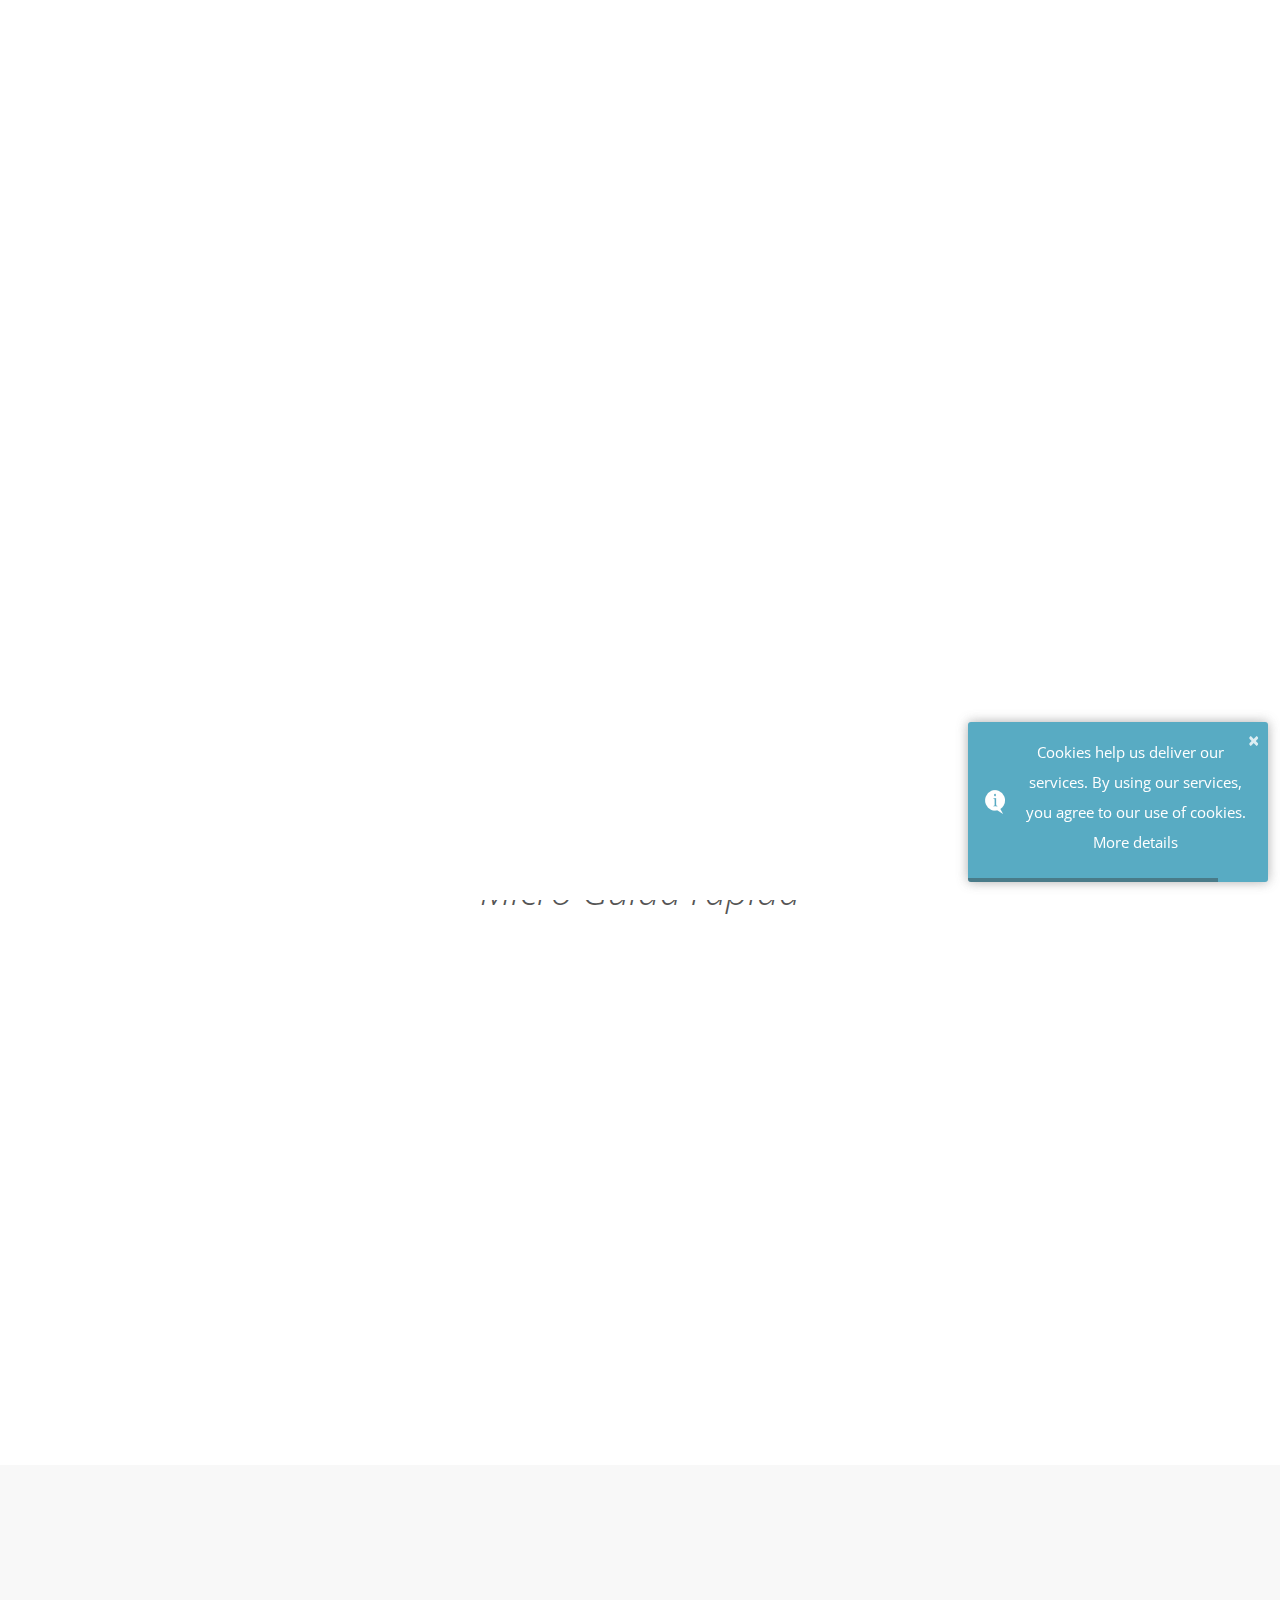
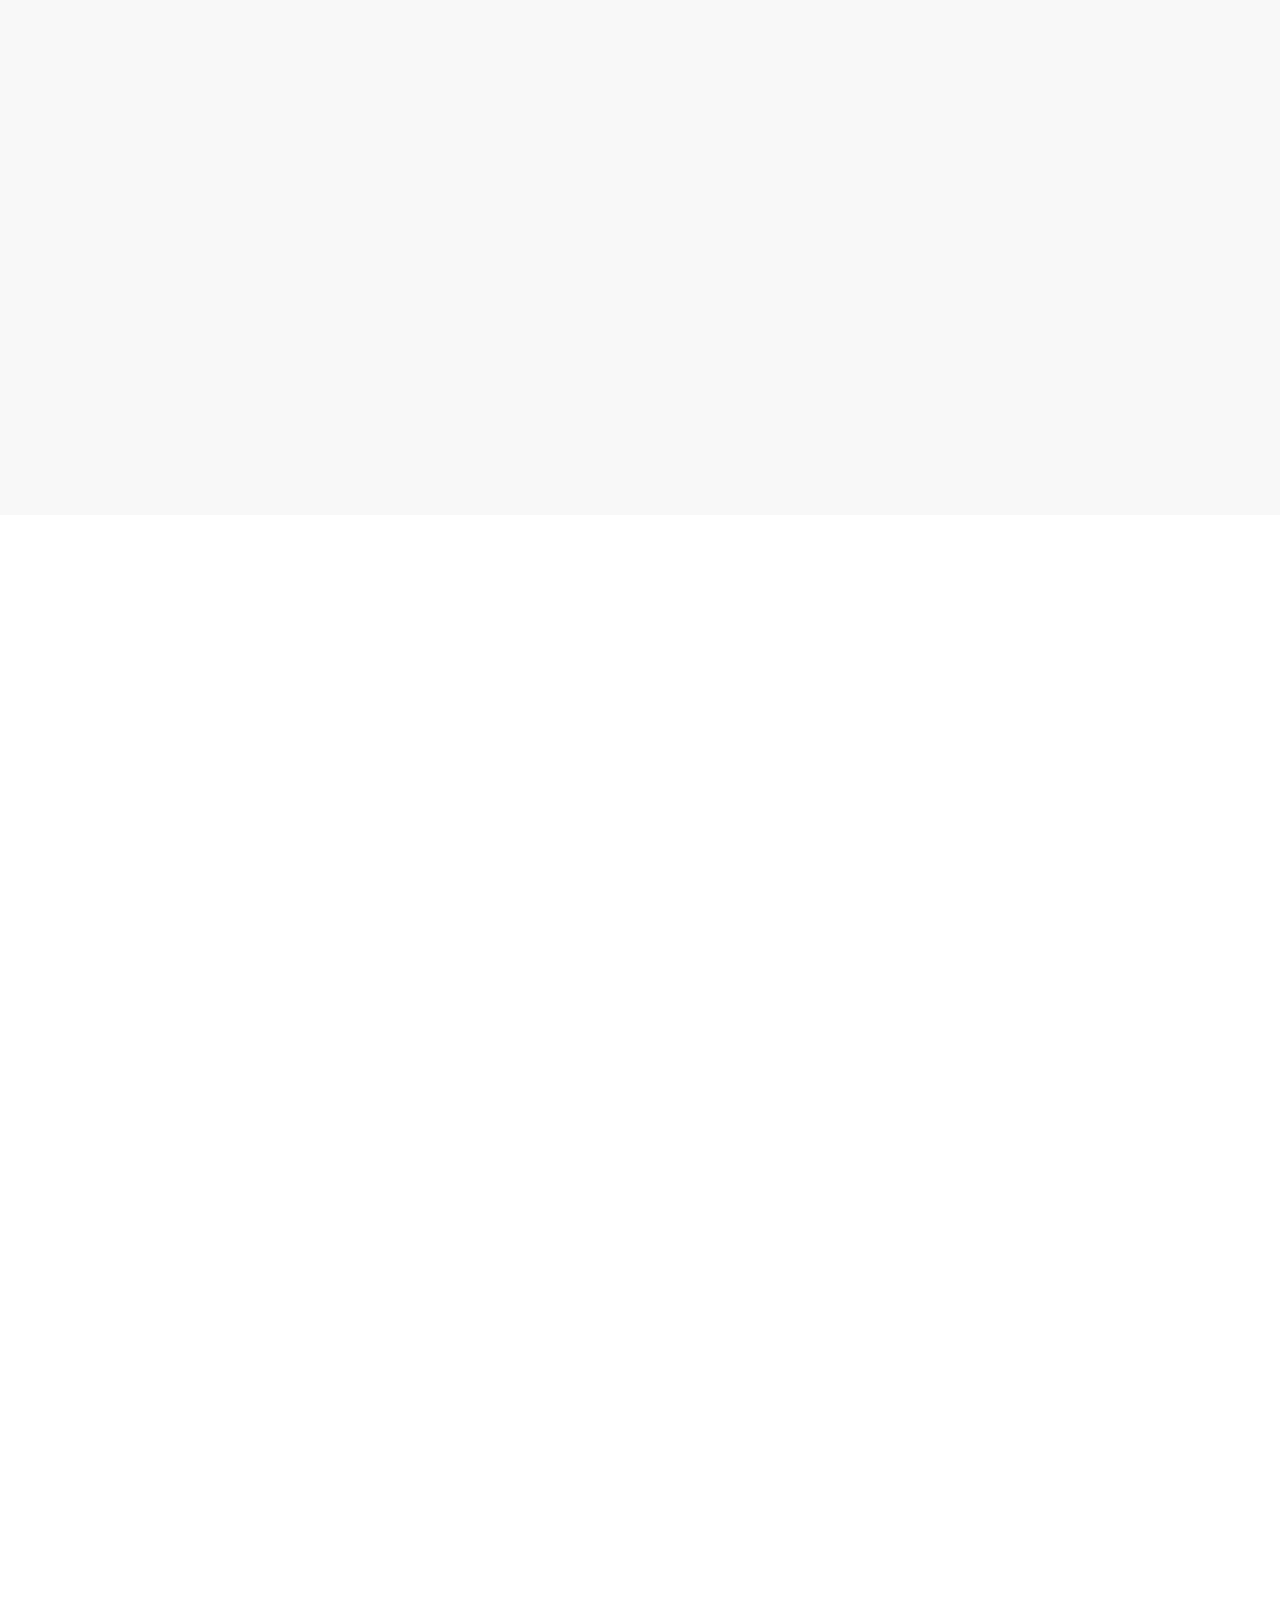
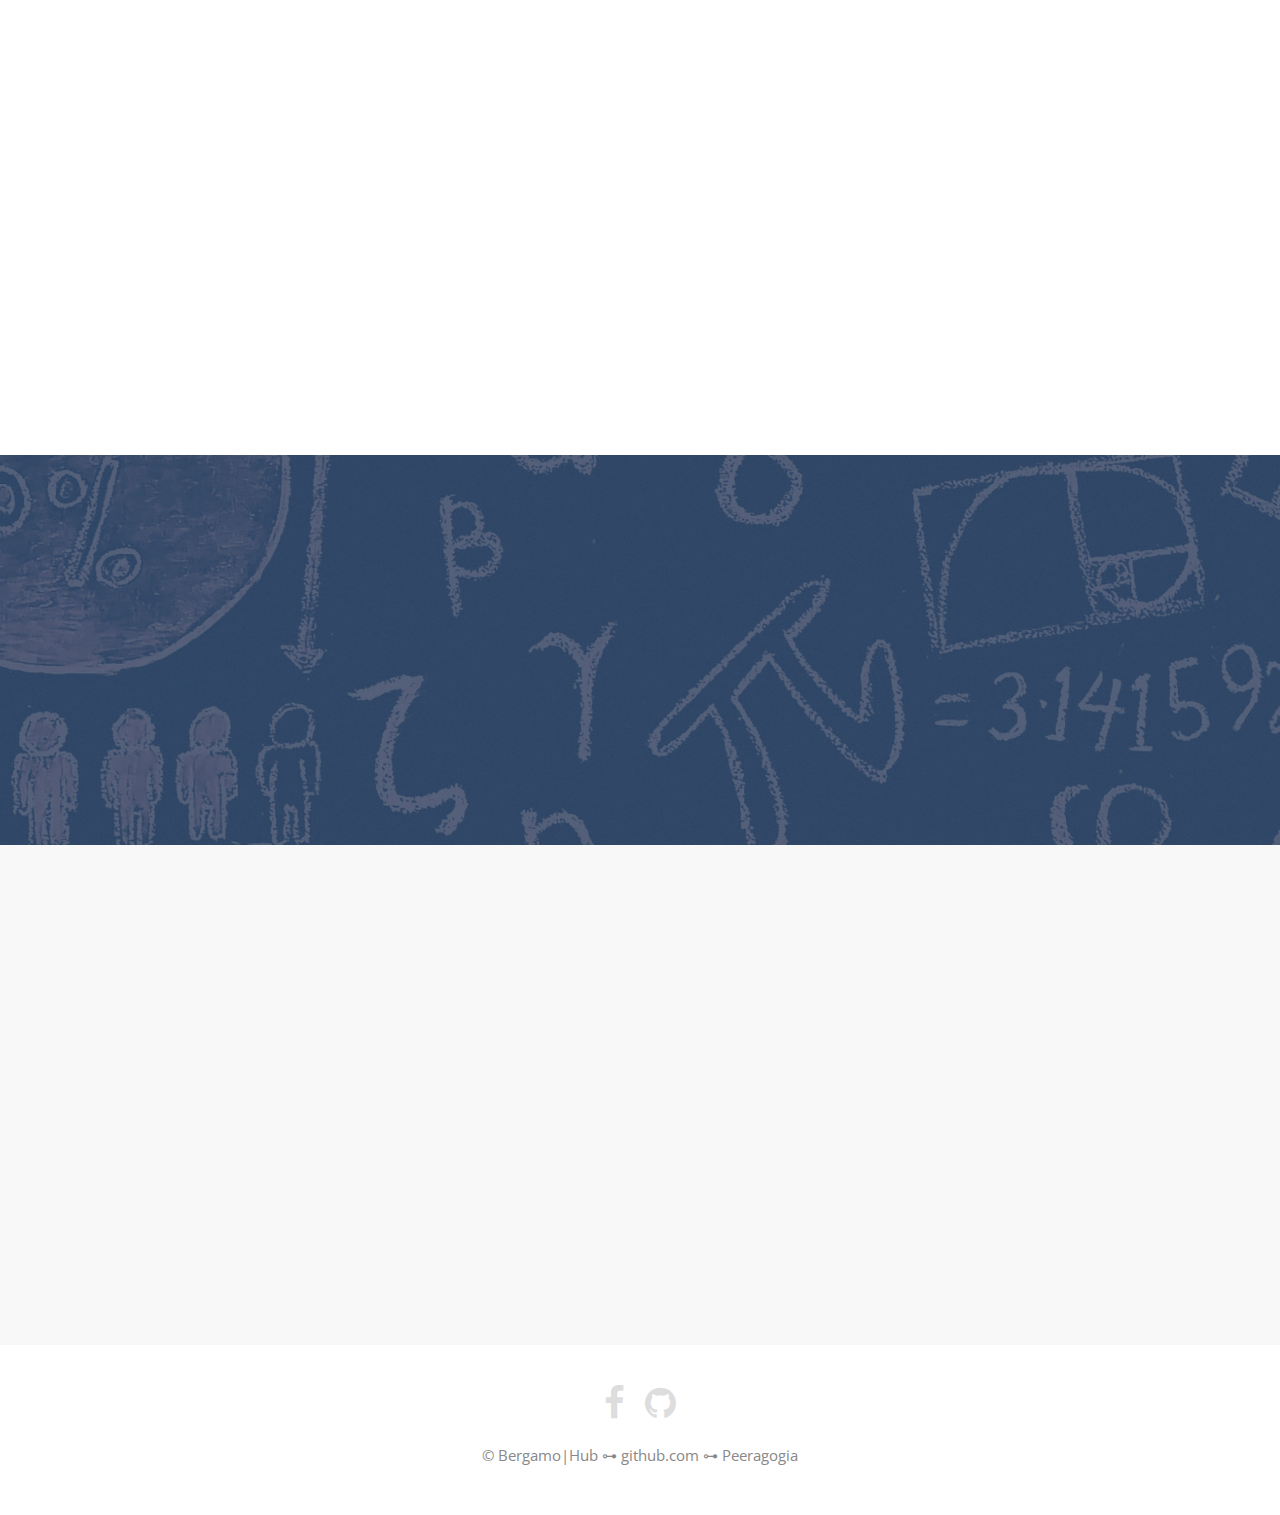
<file: index.html>
<!DOCTYPE html>
<html lang="it">
    <head>
        <meta charset="utf-8">
        <title>Peeragogia V4</title>
        <meta name="keywords" content="Manuale di Peeragogia v4 - Bergamo|Hub"/>
        <meta name="description" content="Promozione della nuova versione V4"/>
        <meta name="robots" content="index, follow, all"/>
        <meta http-equiv="X-UA-Compatible" content="IE=edge">
        <meta name="viewport" content="width=device-width, initial-scale=1">
        <!-- CSS -->
        <link rel="stylesheet" href="https://fonts.googleapis.com/css?family=Open+Sans:400,300,300italic,600">        
        <link rel="stylesheet" href="assets/bootstrap/css/bootstrap.min.css">
        <link rel="stylesheet" href="assets/font-awesome/css/font-awesome.min.css">
        <link rel="stylesheet" href="assets/css/animate.css">
		<link rel="stylesheet" href="assets/css/form-elements.css">
        <link rel="stylesheet" href="assets/css/style.css">
        <link rel="stylesheet" href="assets/css/media-queries.css">
        <!-- Favicon and touch icons -->
        <link rel="shortcut icon" href="assets/ico/favicon.png">
        <link rel="apple-touch-icon-precomposed" sizes="144x144" href="assets/ico/apple-touch-icon-144-precomposed.png">
        <link rel="apple-touch-icon-precomposed" sizes="114x114" href="assets/ico/apple-touch-icon-114-precomposed.png">
        <link rel="apple-touch-icon-precomposed" sizes="72x72" href="assets/ico/apple-touch-icon-72-precomposed.png">
        <link rel="apple-touch-icon-precomposed" href="assets/ico/apple-touch-icon-57-precomposed.png">
        <link rel="stylesheet" href="assets/css/toastr_v2.1.3.css" />
    </head>
     <body>
        <!-- Loader -->
    	<div class="loader">
    		<div class="loader-img"></div>
    	</div>
		<!-- Top menu -->
		<nav class="navbar navbar-inverse navbar-fixed-top navbar-no-bg">
			<div class="container">
				<div class="navbar-header">
					<button type="button" class="navbar-toggle collapsed" data-toggle="collapse" data-target="#top-navbar-1">
						<span class="sr-only">Toggle navigation</span>
						<span class="icon-bar"></span>
						<span class="icon-bar"></span>
						<span class="icon-bar"></span>
					</button>
					<a class="navbar-brand" href="index.html">Bergamo|Hub</a>
				</div>
				<!-- Collect the nav links, forms, and other content for toggling -->
				<div class="collapse navbar-collapse" id="top-navbar-1">
					<ul class="nav navbar-nav navbar-right">
						<li><a class="scroll-link" href="#top-content">Home</a></li>
						<li><a class="scroll-link" href="#h-chapter">Ringraziamenti</a></li>
						<li><a class="scroll-link" href="#manuale">Manuale</a></li>
						<li><a class="scroll-link" href="#v-review">Review</a></li>
						<li><a class="scroll-link" href="#call-to-action">Donazioni</a></li>
						<li><a class="scroll-link" href="#about">About</a></li>
					</ul>
				</div>
			</div>
		</nav>
        <!-- Top content -->
        <div class="top-content">
            <div class="inner-bg">
                <div class="container">
                    <div class="row">
                    	<div class="col-sm-5 ebook">
                    		<img src="assets/img/ebook/ebook.png" alt="ebook">
                    	</div>
                        <div class="col-sm-7 text">
                            <h1 class="wow fadeInLeftBig">
                            	Manuale di Peeragogia v4
                            </h1>
                            <div class="description wow fadeInLeftBig">
                                <p>
	                               Questo manuale è stato creato dal gruppo di volontari di <a href="https://peeragogy.org/" style="color:#f2d61a">peeragogy.org</a> e rilasciato come <a href="https://shorturl.at/dinAI" style="color:#fff"><u>risorsa educativa aperta (OER)</u></a> di pubblico dominio con licenza  <a href="https://creativecommons.org/publicdomain/zero/1.0/" style="color: #fff"><u>Creative Commons CC0</u></a>.
                            	</p>
                                <br>
                                  <div class="box-image wow fadeInLeft img-rounded text-center">
	                              <img src="assets/img/oer.jpg" alt="author" data-at2x="assets/img/oer.jpg">
                                      <br>
                                    <p class="text-center"> Grazie a tutti i volontari del progetto !!</p>
	                              </div>
                            <div class="top-big-link wow fadeInUp">
                            	<a class="btn btn-link-1" href="https://www.peeragogy.org"><i class="fa fa-download"></i> Peeragogy Handbook</a>
                            	<a class="btn btn-link-2 scroll-link" href="#chapters"><i class="fa fa-lightbulb-o"></i> Leggimi gratuitamente qui</a>
                            </div>
                        </div>
                    </div>   
                </div>
            </div>  
        </div>
      </div>
        <!-- Ricapitolando -->
        <div class="chapters-container section-container">
	        <div class="container">
	        	
	            <div class="row">
	                <div class="col-sm-12 chapters section-description wow fadeIn">
	                    <h2>Micro Guida rapida</h2>
	                    <div class="divider-1 wow fadeInUp"><span></span></div>
	                </div>
	            </div>    
	            <div class="row">
	                <div class="col-sm-6 chapters-box wow fadeInLeft">
	                	<div class="row">
	                		<div class="col-sm-3 chapters-box-icon">
	                			<i class="fa fa-book"></i>
	                		</div>
	                		<div class="col-sm-9">
	                			<h3>Manuale di Peeragogia</h3>
		                    	<p>
		                    		Il manuale è una risorsa libera e senza fine di lucro che è possibile leggere e scaricare gratuitamente online. Al momento non è programmata la sua traduzione in italiano. Se desideri creare un gruppo dedicato <a href="mailto:peeragogia.it@gmail.com">contattaci.</a>
		                    	</p>
	                		</div>
	                	</div>
	                </div>
	                <div class="col-sm-6 chapters-box wow fadeInLeft">
	                	<div class="row">
	                		<div class="col-sm-3 chapters-box-icon">
	                			<i class="fa fa-pencil"></i>
	                		</div>
	                		<div class="col-sm-9">
	                			<h3>Unisciti al gruppo di volontari</h3>
		                    	<p>
		                    		Puoi contribuire anche tu a migliorare il manuale assieme a noi in molti modi diversi.Dai una occhiata a questa pagina per capire in che modo puoi iniziare fin da subito.<a href="https://github.com/Peeragogy/peeragogy-handbook/wiki/Quickstart-guide"> Peeragogy how to join !</a>
		                    	</p>
	                		</div>
	                	</div>
	                </div>
	            </div>
	            <div class="row">
	                <div class="col-sm-6 chapters-box wow fadeInLeft">
	                	<div class="row">
	                		<div class="col-sm-3 chapters-box-icon">
	                			<i class="fa fa-video-camera"></i>
	                		</div>
	                		<div class="col-sm-9">
	                			<h3>Partecipa ai nostri video incontri</h3>
		                    	<p>
                                   Le nostre discussioni sono pubbliche e si svolgono principalmente in un canale Google dedicato <a href="https://www.youtube.com/channel/UCIQY4ja8e4Br-i9U5KnmyZQ">a questo link.</a> Puoi unirti in qualsiasi momento e condividere con tutto il gruppo di volontari la tua esperienza.
		                    	</p>
	                		</div>
	                	</div>
	                </div>
	                <div class="col-sm-6 chapters-box wow fadeInLeft">
	                	<div class="row">
	                		<div class="col-sm-3 chapters-box-icon">
	                			<i class="fa fa-github"></i>
	                		</div>
	                		<div class="col-sm-9">
	                			<h3>Flusso di lavoro in Git-Hub</h3>
		                    	<p>
                                 I contenuti del manuale vengono sviluppati nella reposiory <a href="https://github.com/Peeragogy" > GitHub.</a> Le richieste di pull sono benvenute. Github ha una curva di apprendimento, quindi ti possiamo aiutare se rimani bloccato.
		                    	</p>
	                		</div>
	                	</div>
	                </div>
	            </div>

	        </div>
        </div>
        <!-- Highlighted Volontari del progetto più attivi -->
        <div class="h-chapter-container section-container section-container-gray-bg">
	        <div class="container">
	            <div class="row">
	                <div class="col-sm-12 h-chapter section-description wow fadeIn">
	                </div>
	            </div>
	            <div class="row">
	            	<div class="col-sm-7 h-chapter-box-text wow fadeInLeft">
                    	<h3>Benvenuti in Peeragogia !!.</h3>
                    	<p>
                         <i>Ringraziare tutte le persone che in questi anni abbiamo avuto il piacere di conoscere è davvero difficile. Vogliamo ringraziare ancora una volta i membri più attivi che con la loro passione e dedizione hanno reso possibile la creazione di questa utile risorsa.</i>
                    	</p>
                        <p>
                       <span class="colored-text">Gruppo editoriale:</span> Joseph Corneli, Charles Jeffrey Danoff, Paola Ricaurte,     Charlotte Pierce, Lisa Snow MacDonald.
                        </p>
                        <p>
                        <span class="colored-text">Collaboratori:</span> Bryan Alexander, Paul Allison, Elisa Armendáriz, Régis Barondeau, Doug Breitbart, George Brett, Suz Burroughs, Teryl Cartwright, Jay Cross, Julian Elve, María Fernanda Arenas, James Folkestad, Kathy Gill, John Glass, John Graves, Jan Herder, Matthew Herschler, Gigi Johnson, Anna Keune, Kyle Larson, Roland Legrand, Amanda Lyons, Dorotea Mar, Christopher Tillman Neal, Ted Newcomb, Stephanie Parker, Miguel Ángel Pérez Álvarez, David Preston, Laura Ritchie, Verena Roberts, Stephanie Schipper, Peter Taylor, Fabrizio Terzi, and Geoff Walker.
                        </p>
                    	<p>
                        <span class="colored-text">Fondatore:</span> Howard Rheingold
                        </p>
	                </div>
	                <div class="col-sm-5 h-chapter-box-ebook wow fadeInUp">
	                    <img src="assets/img/ebook/ebook2.png" alt="ebook">
	                </div>
	            </div>
	        </div>
        </div>
        
        <!-- Sommario Handbook -->
         <div class="manuale-container wow fadeIn">
             <div class="container">
	            <div class="row">
	                <div class="col-sm-12 subscribe-text section-description wow fadeIn">
	                    <h2>Peeragogy Handbook v4</h2>
	                    <div class="divider-1 wow fadeInUp"><span></span></div>
                        <p align="justify">Il manuale è una collezione di tecniche per l'apprendimento collaborativo e il lavoro condiviso e offre a tutti un set di strumenti ad hoc per avvicinarsi  mondo del <b>Peer-Learning</b>. Sebbene la paragogia sia una parola di derivazione più razionale, che amplia il termine di Pedagogia (l'educazione dei bambini) e Andragogia (l'educazione degli adulti), viene usata la parola <b>peeragogy</b> perché molte persone ne colgono il senso non appena usiamo questa parola. (Talvolta, viene usata la parola <b>pæragogy</b> per ricordare al lettore la fusione fra le <u>modalità “pari” (“peer”)</u> e <u>“para”</u> Il manuale si concentra sulle tecniche per la costruzione di gruppi di studio coesi, l'organizzazione di uno spazio di apprendimento, il lavoro condiviso e le attività di auto-valutazione nelle sue fasi di sviluppo.</p>
	                </div>
                 </div>
             </div>
			  <style>.embed-container { position: relative; padding-bottom:56.25%; height:0; overflow: hidden; max-width: 100%; } .embed-container iframe, .embed-container object, .embed-container embed { position: absolute; top: 0; left: 0; width: 100%; height: 100%;}</style><div class='embed-container' data-page-width='427' data-page-height='640' id='ypembedcontainer' ><iframe   src="https://www.yumpu.com/en/embed/view/IzCFLdk5mwOxK4v6" frameborder="0" allowfullscreen="true"  allowtransparency="true"></iframe><br><a href="https://www.yumpu.com/en/document/view/65495029/peeragogy-3-0-ebook" title="peeragogy-3-0-ebook" target="_blank">peeragogy-3-0-ebook</a></div><script src='https://players.yumpu.com/modules/embed/yp_r_iframe.js' ></script>
		<!-- Video confortante -->
        <div class="v-review-container section-container section-container-gray-bg">
	        <div class="container">
	            <div class="row">
	                <div class="col-sm-12 v-review section-description wow fadeIn">
	                </div>
	            </div>
	            <div class="row">
	                <div class="col-sm-5 v-review-box-video wow fadeInLeft">
	                    <div class="embed-responsive embed-responsive-16by9">
		                    <iframe width="560" height="315" src="https://www.youtube.com/embed/9N8FGVyyhUM"  allow="accelerometer; autoplay; clipboard-write; encrypted-media; gyroscope; picture-in-picture" allowfullscreen></iframe>
		                </div>
	                </div>
	            	<div class="col-sm-6 col-sm-offset-1 v-review-box-text wow fadeInUp">
                     <h3>Trasformare gli ambienti di apprendimento: gli esempi di 5 scuole italiane.</h3>
                      <p>Una panoramica su alcune delle scuole fondatrici delle Avanguardie Educative che hanno riconfigurato i propri ambienti scolastici creando spazi modulari e polifunzionali, in cui la tecnologia si integra con efficacia. Nel video, 5 istituti raccontano la loro esperienze innovative di trasformazione del modello di apprendimento e insegnamento tradizionale.<br>Vidio: <a href="https://www.indire.it/">indire.it</a>
                      </p>
	                </div>
	            </div>
	        </div>
        </div>
         </div>
		<!-- Canali di promozione -->
        <div class="call-to-action-container section-container section-container-image-bg">
	        <div class="container">
	            <div class="row">
	                <div class="col-sm-12 call-to-action section-description wow fadeInLeftBig">
	                	<h2>Puoi accuistare la versione cartacea in inglese qui!</h2>
	                    <div class="divider-1 wow fadeInUp"><span></span></div>
	                    <p>L'accuisto della versione cartacea ci aiuterà a finanziare le attività di ricerca e ha un costo di $12 USD</p>
	                </div>
	            </div>
	            <div class="row">
	            	<div class="col-sm-12 section-bottom-button wow fadeInUp">
                        <a class="btn btn-link-1" href="#">Buy on Amazon</a>
                        <a class="btn btn-link-1" href="#">Buy on Gumroad</a>
                        <a class="btn btn-link-1" href="#">Buy for Kindle</a>
                        <a class="btn btn-link-1" href="#">Buy for iPad</a>
	            	</div>
	            </div>
	        </div>
        </div>
        <!-- About the author -->
        <div class="about-container section-container section-container-gray-bg">
	        <div class="container">
	            <div class="row">
	                <div class="col-sm-12 about section-description wow fadeIn">
	                </div>
	            </div>
	            <div class="row">
	                <div class="col-sm-5 about-box-img wow fadeInLeft">
	                    <img src="assets/img/about/1.jpg" alt="author" data-at2x="assets/img/about/1.jpg">
	                </div>
	            	<div class="col-sm-6 col-sm-offset-1 about-box-text wow fadeInUp">
                    	<h3><strong>Bergamo|Hub</strong></h3>
                    	<p class="medium-paragraph">
                    		Abbiamo iniziato ad interessarci a questo progetto nel giugno del 2012 dopo che <a href="https://www.fabrizioterzi.eu"> Fabrizio Terzi </a>ci presentò per la prima volta la teoria della <span class="colored-text">"Paragogia". </span>Attualmente, queste metodologie applicate al peer-learning vengono più facilmente riconosciute con il termine di "modello peeragogico".
                    	</p>
                    	<p>
                    	<i>"Agghiacciato tremar tra nevi algenti
                            Al Severo Spirar d'orrido Vento,
                            Correr battendo i piedi ogni momento;
                            E pel Soverchio gel batter i denti";</i> A.V. RV297 Nº 4/1
                    	</p>
	                </div>
	            </div>
	        </div>
        </div>  
        <!-- Footer -->
        <footer>
	        <div class="container">
	        	<div class="row">
                    
                    <div class="col-sm-10 col-sm-offset-1">
                    	<div class="footer-social">
                    		<a href="https://www.facebook.com/peeragogy"><i class="fa fa-facebook"></i></a>
	                    	<a href="https://github.com/Peeragogy"><i class="fa fa-github"></i></a>
                    	</div>
                    	<div class="footer-copyright">
                    		&copy; Bergamo|Hub &#8886; github.com &#8886; Peeragogia
                    	</div>
                    </div>
                    
                </div>
	        </div>
        </footer>
         
        <!-- Javascript -->
        <script src="assets/js/jquery-1.11.1.min.js"></script>
        <script src="assets/bootstrap/js/bootstrap.min.js"></script>
        <script src="assets/js/jquery.backstretch.min.js"></script>
        <script src="assets/js/wow.min.js"></script>
        <script src="assets/js/retina-1.1.0.min.js"></script>
        <script src="assets/js/waypoints.min.js"></script>
        <script src="assets/js/scripts.js"></script>
        <script src="assets/js/troat.js"></script>
        <script src="assets/js/cook.js"></script>
        <script async defer src="//hypothes.is/embed.js"></script>
		<!-- Global site tag (gtag.js) - Google Analytics -->
        <script async src="https://www.googletagmanager.com/gtag/js?id=G-LT8FWPSDZY"></script>
        <script>
        window.dataLayer = window.dataLayer || [];
        function gtag(){dataLayer.push(arguments);}
        gtag('js', new Date());
        gtag('config', 'G-LT8FWPSDZY');
</script>
 </body>    
</html>
</file>
<file: assets/css/form-elements.css>
input[type="text"], 
textarea, 
textarea.form-control {
	height: 50px;
    margin: 0;
    padding: 0 20px;
    vertical-align: middle;
    background: #eee;
    border: 2px solid #eee;
    font-family: 'Open Sans', sans-serif;
    font-size: 15px;
    font-weight: 300;
    line-height: 50px;
    color: #888;
    -moz-border-radius: 4px; -webkit-border-radius: 4px; border-radius: 4px;
    -moz-box-shadow: none; -webkit-box-shadow: none; box-shadow: none;
    -o-transition: all .3s; -moz-transition: all .3s; -webkit-transition: all .3s; -ms-transition: all .3s; transition: all .3s;
}

textarea, 
textarea.form-control {
	padding-top: 10px;
	padding-bottom: 10px;
	line-height: 30px;
}

input[type="text"]:focus, 
textarea:focus, 
textarea.form-control:focus {
	outline: 0;
	background: #eee;
    border: 2px solid #ddd;
    -moz-box-shadow: none; -webkit-box-shadow: none; box-shadow: none;
}

input[type="text"]:-moz-placeholder, textarea:-moz-placeholder, textarea.form-control:-moz-placeholder { color: #888; }
input[type="text"]:-ms-input-placeholder, textarea:-ms-input-placeholder, textarea.form-control:-ms-input-placeholder { color: #888; }
input[type="text"]::-webkit-input-placeholder, textarea::-webkit-input-placeholder, textarea.form-control::-webkit-input-placeholder { color: #888; }



button.btn {
	height: 50px;
    margin: 0;
    padding: 0 30px;
    vertical-align: middle;
    background: #325ea9;
    border: 0;
    font-family: 'Open Sans', sans-serif;
    font-size: 15px;
    font-weight: 300;
    line-height: 50px;
    color: #fff;
    text-transform: uppercase;
    -moz-border-radius: 4px; -webkit-border-radius: 4px; border-radius: 4px;
    text-shadow: none;
    -moz-box-shadow: none; -webkit-box-shadow: none; box-shadow: none;
    -o-transition: all .3s; -moz-transition: all .3s; -webkit-transition: all .3s; -ms-transition: all .3s; transition: all .3s;
}

button.btn:hover, button.btn:active, button.btn:focus, 
button.btn:active:focus, button.btn.active:focus {
	opacity: 0.6;
	outline: 0;
	color: #fff;
	background: #325ea9;
}
</file>
<file: assets/css/style.css>
body {
    font-family: 'Open Sans', sans-serif;
    font-size: 15px;
    font-weight: 400;
    color: #888;
    line-height: 30px;
    text-align: center;
}

strong { font-weight: 600; }

a, a:hover, a:focus {
	color: #325ea9;
	text-decoration: none;
    -o-transition: all .3s; -moz-transition: all .3s; -webkit-transition: all .3s; -ms-transition: all .3s; transition: all .3s;
}

h1, h2 {
	margin-top: 10px;
	font-size: 38px;
    font-weight: 300;
    color: #555;
    line-height: 50px;
    font-style: italic;
}

h3 {
	font-size: 22px;
    font-weight: 300;
    color: #555;
    line-height: 30px;
    font-style: italic;
}

img { max-width: 100%; }

.medium-paragraph {
	font-size: 17px;
	line-height: 32px;
}

.colored-text { color: #325ea9; }

::-moz-selection { background: #325ea9; color: #fff; text-shadow: none; }
::selection { background: #325ea9; color: #fff; text-shadow: none; }


/***** Loader *****/

.loader {
	position: fixed;
	top: 0;
	left: 0;
	right: 0;
	bottom: 0;
	width: 100%;
	height: 100%;
	background: #fff;
	overflow: hidden !important;
	z-index: 99999;
}

.loader-img {
	position: absolute;
	left:0 ;
	top: 0 ;
	margin: ;
	width: 100%;
	height: 100%;
	background: url(../img/spinner.gif) center center no-repeat;
}


/***** General style, all sections *****/

.section-container {
    margin: 0 auto;
    padding-bottom: 80px;
}

.section-container-gray-bg {
	background: #f8f8f8;
}

.section-container-image-bg, 
.section-container-image-bg h2, 
.section-container-image-bg h3 {
	color: #fff;
}

.section-container-image-bg .divider-1 span {
	border-color: #fff;
	opacity: 0.8;
}

.section-description {
	margin-top: 60px;
    padding-bottom: 10px;
}

.section-description p {
    margin-top: 20px;
	padding: 0 120px;
}
.section-container-image-bg .section-description p {
	opacity: 0.8;
}

.section-bottom-button {
	padding-top: 60px;
}

.btn-link-1 {
	display: inline-block;
	height: 50px;
	margin: 5px 5px 5px 0;
	padding: 16px 25px 0 25px;
	background: #fff;
	border: 0;
	font-size: 15px;
    font-weight: 300;
    line-height: 16px;
    color: #444;
    text-transform: uppercase;
    -moz-border-radius: 4px; -webkit-border-radius: 4px; border-radius: 4px;
}
.btn-link-1:hover, .btn-link-1:focus, .btn-link-1:active {
	background: #fff;	
	outline: 0;
	opacity: 0.6;
	color: #444;
}

.btn-link-1 i {
	padding-right: 5px;
	vertical-align: middle;
	font-size: 20px;
	line-height: 20px;
}

.btn-link-2 {
	display: inline-block;
	height: 50px;
	margin: 5px 5px 5px 0;
	padding: 16px 25px 0 25px;
	background: #444;
	background: rgba(0, 0, 0, 0.3);
	border: 0;
	font-size: 15px;
    font-weight: 300;
    line-height: 16px;
    color: #fff;
    text-transform: uppercase;
    -moz-border-radius: 4px; -webkit-border-radius: 4px; border-radius: 4px;
}
.btn-link-2:hover, .btn-link-2:focus, 
.btn-link-2:active, .btn-link-2:active:focus { outline: 0; opacity: 0.6; background: rgba(0, 0, 0, 0.3); color: #fff; }

.btn-link-2 i {
	padding-right: 5px;
	vertical-align: middle;
	font-size: 20px;
	line-height: 20px;
}


/***** Divider *****/

.divider-1 span {
	display: inline-block;
	width: 200px;
	border-bottom: 1px solid #ddd;
}


/***** Top menu *****/

.navbar {
	margin-bottom: 0;
	background: #444;
	border: 0;
	-o-transition: all .6s; -moz-transition: all .6s; -webkit-transition: all .6s; -ms-transition: all .6s; transition: all .6s;
}
.navbar.navbar-no-bg { background: #444; background: rgba(0, 0, 0, 0.2); }

.navbar-right { margin-right: 0; }

ul.navbar-nav {
	font-size: 15px;
	color: #fff;
	text-transform: uppercase;
}

.navbar-inverse ul.navbar-nav li a { padding-top: 20px; padding-bottom: 20px; color: #fff; opacity: 0.8; }
.navbar-inverse ul.navbar-nav li a:hover { color: #fff; opacity: 1; }
.navbar-inverse ul.navbar-nav li a:focus { color: #fff; outline: 0; opacity: 1; }

.navbar-text a {
	margin: 0 8px;
	font-size: 26px;
	color: #fff;
	line-height: 28px;
	opacity: 0.8;
}
.navbar-text a:hover { opacity: 1; }

.navbar-toggle {
	margin-top: 13px;
	margin-bottom: 13px;
}

.navbar-brand {
	width: 175px;
	height: 60px;
	background: url(../img/logo.png) left 5px no-repeat;
	text-indent: -99999px;
}
.navbar>.container .navbar-brand { margin-left: 0; }


/***** Top content *****/

.inner-bg {
    padding: 180px 0 120px 0;
}

.top-content .ebook img {
	-moz-border-radius: 4px; -webkit-border-radius: 4px; border-radius: 4px;
}

.top-content .text {
	padding-top: 50px;
	color: #fff;
	text-align: left;
}

.top-content .text h1 {
	margin-top: 25px;
	color: #fff;
}

.top-content .description {
	margin: 30px 0 10px 0;
}

.top-content .description p { opacity: 0.8; }

.top-content .top-big-link {
	margin-top: 40px;
}


/***** Chapters *****/

.chapters-box {
	margin-top: 30px;
	text-align: left;
}

.chapters-box .chapters-box-icon {
    font-size: 60px;
    color: #325ea9;
    line-height: 60px;
    text-align: center;
}

.chapters-box h3 {
	margin-top: 0;
	padding: 0 0 10px 0;
}


/***** Highlighted chapter *****/

.h-chapter-box-text {
	margin-top: 30px;
	text-align: left;
}

.h-chapter-box-text h3 {
	margin-top: 0;
}

.h-chapter-box-text .medium-paragraph {
	margin-top: 20px;
	margin-bottom: 20px;
}

.h-chapter-box-ebook img {
	-moz-border-radius: 4px; -webkit-border-radius: 4px; border-radius: 4px;
}


/***** Subscription form *****/

.subscribe-container {
	padding-bottom: 70px;
}

.subscribe form {
    padding-top: 30px;
    padding-bottom: 20px;
}

.subscribe form input.subscribe-email {
    width: 360px;
}

.success-message {
	margin: 20px 0 10px 0;
}

.error-message {
	margin: 10px 0;
	color: #325ea9;
}


/***** Video review *****/

.v-review-box-text {
	text-align: left;
}

.v-review-box-text h3 {
	margin-top: 0;
}

.v-review-box-text .medium-paragraph {
	margin-top: 20px;
	margin-bottom: 20px;
}


/***** Call to action *****/

.call-to-action-container {
	padding-bottom: 65px;
}

.call-to-action-container .section-bottom-button {
	padding-top: 15px;
}

.call-to-action-container .section-bottom-button a.btn {
	margin: 15px;
}


/***** About the author *****/

.about-box-text {
	margin-top: 20px;
	text-align: left;
}

.about-box-text h3 {
	margin-top: 0;
}

.about-box-text .medium-paragraph {
	margin-top: 20px;
	margin-bottom: 20px;
}

.about-box-img img {
	width: 100%;
	max-width: 500px;
	-moz-border-radius: 4px; -webkit-border-radius: 4px; border-radius: 4px;
}

.about-social {
	margin-top: 30px;
	font-size: 32px;
    color: #ddd;
}

.about-social a { margin-right: 15px; color: #ddd; }
.about-social a:hover, .about-social a:focus { color: #325ea9; }


/***** Testimonials *****/

.testimonials-container {
	padding-bottom: 70px;
}

.testimonial-list {
    margin-top: 30px;
    text-align: center;
}

.testimonial-list .testimonial-image img {
	max-width: 160px;
	-moz-border-radius: 4px; -webkit-border-radius: 4px; border-radius: 4px;
}

.testimonial-list .testimonial-text {
	margin-top: 30px;
}
.testimonial-list .testimonial-text p { opacity: 0.8; }

.testimonial-list .testimonial-text a {
	color: #fff;
	border-bottom: 1px dotted #fff;
}
.testimonial-list .testimonial-text a:hover, 
.testimonial-list .testimonial-text a:focus { color: #fff; border: 0; }

.testimonial-list .nav-tabs {
	margin-top: 30px;
    border: 0;
}

.testimonial-list .nav-tabs li {
	float: none;
	display: inline-block;
	margin-left: 10px;
    margin-right: 10px;
}

.testimonial-list .nav-tabs li a {
    width: 16px;
    height: 16px;
    margin: 0;
    padding: 0;
    background: none;
    border: 1px solid #fff;
    border-color: rgba(255, 255, 255, 0.8);
    -moz-border-radius: 50%; -webkit-border-radius: 50%; border-radius: 50%;
}

.testimonial-list .nav-tabs li a:hover {
	background: #fff;
	background: rgba(255, 255, 255, 0.8);
    border: 1px solid #fff;
    border-color: rgba(255, 255, 255, 0.8);
}

.testimonial-list .nav-tabs li.active a,
.testimonial-list .nav-tabs li.active a:focus {
	background: #325ea9;	
	border: 0;
}


/***** Footer *****/

footer {
	padding: 40px 0 45px 0;
}

.footer-social {
	padding-top: 0px;
    padding-bottom: 0px;
}

.footer-social a {
	margin: 8px;
    font-size: 36px;
    color: #ddd;
}
.footer-social a:hover, .footer-social a:focus { color: #325ea9; }

.footer-copyright {
	margin-top: 15px;
}

.footer-copyright a { color: #888; border-bottom: 1px dotted #888; }
.footer-copyright a:hover, .footer-copyright a:focus { color: #888; border: 0; }


}
</file>
<file: assets/css/media-queries.css>
@media (min-width: 992px) and (max-width: 1199px) {

	.about-box-text { margin-top: 0; }
	
}

@media (min-width: 768px) and (max-width: 991px) {

	.section-description p { padding: 0; }
	
	.top-content .text { padding-top: 0; }
	
	.chapters-box .chapters-box-icon { font-size: 50px; line-height: 50px; }
	
	.h-chapter-box-text { margin-top: 0; }
	
	.about-box-text { margin-top: 0; }

}

@media (max-width: 767px) {
	
	.navbar.navbar-no-bg { background: #444; }
	.navbar>.container .navbar-brand { margin-left: 15px; }
	.navbar-collapse { border: 0; }
	.navbar-inverse ul.navbar-nav li a { padding-top: 10px; padding-bottom: 10px; }
	.navbar-inverse .navbar-toggle { border-color: #444; }
	
	.inner-bg { padding: 140px 0 100px 0; }
	.top-content .text { text-align: center; }
	.top-content .top-big-link { margin-top: 25px; }
	.top-content .top-big-link a.btn { margin-top: 10px; margin-left: 5px; margin-right: 5px; }
	
	.section-description p { padding: 0; }
	
	.chapters-box { text-align: center; }
	.chapters-box h3 { margin-top: 20px; padding-top: 10px; }
	
	.h-chapter-box-text { margin-top: 0; text-align: center; }
	.h-chapter-box-ebook { margin-top: 60px; }
	
	.subscribe form input.subscribe-email, .subscribe form button { width: 95%; }
	.subscribe form input.subscribe-email { margin-left: auto; margin-right: auto; }
	
	.v-review-box-text { margin-top: 60px; text-align: center; }
	.v-review-box-video { margin-top: 0; }
	
	.about-box-text { margin-top: 60px; text-align: center; }
	.about-box-img { margin-top: 0; }
	.about-social a { margin-left: 8px; margin-right: 8px; }

}

@media (max-width: 415px) {
	
	h1, h2 { font-size: 32px; }

}


/* Retina-ize images/icons */

@media
only screen and (-webkit-min-device-pixel-ratio: 2),
only screen and (   min--moz-device-pixel-ratio: 2),
only screen and (     -o-min-device-pixel-ratio: 2/1),
only screen and (        min-device-pixel-ratio: 2),
only screen and (                min-resolution: 192dpi),
only screen and (                min-resolution: 2dppx) {
	
	/* logo */
    .navbar-brand {
    	background-image: url(../img/logo@2x.png) !important; background-repeat: no-repeat !important; background-size: 75px 46px !important;
    }
	
}
</file>
<file: assets/css/toastr_v2.1.3.css>
/*
 * Note that this is toastr v2.1.3, the "latest" version in url has no more maintenance,
 * please go to https://cdnjs.com/libraries/toastr.js and pick a certain version you want to use,
 * make sure you copy the url from the website since the url may change between versions.
 * */
.toast-title {
  font-weight: bold;
}
.toast-message {
  -ms-word-wrap: break-word;
  word-wrap: break-word;
}
.toast-message a,
.toast-message label {
  color: #FFFFFF;
}
.toast-message a:hover {
  color: #CCCCCC;
  text-decoration: none;
}
.toast-close-button {
  position: relative;
  right: -0.3em;
  top: -0.3em;
  float: right;
  font-size: 20px;
  font-weight: bold;
  color: #FFFFFF;
  -webkit-text-shadow: 0 1px 0 #ffffff;
  text-shadow: 0 1px 0 #ffffff;
  opacity: 0.8;
  -ms-filter: progid:DXImageTransform.Microsoft.Alpha(Opacity=80);
  filter: alpha(opacity=80);
  line-height: 1;
}
.toast-close-button:hover,
.toast-close-button:focus {
  color: #000000;
  text-decoration: none;
  cursor: pointer;
  opacity: 0.4;
  -ms-filter: progid:DXImageTransform.Microsoft.Alpha(Opacity=40);
  filter: alpha(opacity=40);
}
.rtl .toast-close-button {
  left: -0.3em;
  float: left;
  right: 0.3em;
}
/*Additional properties for button version
 iOS requires the button element instead of an anchor tag.
 If you want the anchor version, it requires `href="#"`.*/
button.toast-close-button {
  padding: 0;
  cursor: pointer;
  background: transparent;
  border: 0;
  -webkit-appearance: none;
}
.toast-top-center {
  top: 0;
  right: 0;
  width: 100%;
}
.toast-bottom-center {
  bottom: 0;
  right: 0;
  width: 100%;
}
.toast-top-full-width {
  top: 0;
  right: 0;
  width: 100%;
}
.toast-bottom-full-width {
  bottom: 0;
  right: 0;
  width: 100%;
}
.toast-top-left {
  top: 12px;
  left: 12px;
}
.toast-top-right {
  top: 12px;
  right: 12px;
}
.toast-bottom-right {
  right: 12px;
  bottom: 12px;
}
.toast-bottom-left {
  bottom: 12px;
  left: 12px;
}
#toast-container {
  position: fixed;
  z-index: 999999;
  pointer-events: none;
  /*overrides*/
}
#toast-container * {
  -moz-box-sizing: border-box;
  -webkit-box-sizing: border-box;
  box-sizing: border-box;
}
#toast-container > div {
  position: relative;
  pointer-events: auto;
  overflow: hidden;
  margin: 0 0 6px;
  padding: 15px 15px 15px 50px;
  width: 300px;
  -moz-border-radius: 3px 3px 3px 3px;
  -webkit-border-radius: 3px 3px 3px 3px;
  border-radius: 3px 3px 3px 3px;
  background-position: 15px center;
  background-repeat: no-repeat;
  -moz-box-shadow: 0 0 12px #999999;
  -webkit-box-shadow: 0 0 12px #999999;
  box-shadow: 0 0 12px #999999;
  color: #FFFFFF;
  opacity: 0.8;
  -ms-filter: progid:DXImageTransform.Microsoft.Alpha(Opacity=80);
  filter: alpha(opacity=80);
}
#toast-container > div.rtl {
  direction: rtl;
  padding: 15px 50px 15px 15px;
  background-position: right 15px center;
}
#toast-container > div:hover {
  -moz-box-shadow: 0 0 12px #000000;
  -webkit-box-shadow: 0 0 12px #000000;
  box-shadow: 0 0 12px #000000;
  opacity: 1;
  -ms-filter: progid:DXImageTransform.Microsoft.Alpha(Opacity=100);
  filter: alpha(opacity=100);
  cursor: pointer;
}
#toast-container > .toast-info {
  background-image: url("[data-uri]") !important;
}
#toast-container > .toast-error {
  background-image: url("[data-uri]") !important;
}
#toast-container > .toast-success {
  background-image: url("[data-uri]") !important;
}
#toast-container > .toast-warning {
  background-image: url("[data-uri]") !important;
}
#toast-container.toast-top-center > div,
#toast-container.toast-bottom-center > div {
  width: 300px;
  margin-left: auto;
  margin-right: auto;
}
#toast-container.toast-top-full-width > div,
#toast-container.toast-bottom-full-width > div {
  width: 96%;
  margin-left: auto;
  margin-right: auto;
}
.toast {
  background-color: #030303;
}
.toast-success {
  background-color: #51A351;
}
.toast-error {
  background-color: #BD362F;
}
.toast-info {
  background-color: #2F96B4;
}
.toast-warning {
  background-color: #F89406;
}
.toast-progress {
  position: absolute;
  left: 0;
  bottom: 0;
  height: 4px;
  background-color: #000000;
  opacity: 0.4;
  -ms-filter: progid:DXImageTransform.Microsoft.Alpha(Opacity=40);
  filter: alpha(opacity=40);
}
/*Responsive Design*/
@media all and (max-width: 240px) {
  #toast-container > div {
    padding: 8px 8px 8px 50px;
    width: 11em;
  }
  #toast-container > div.rtl {
    padding: 8px 50px 8px 8px;
  }
  #toast-container .toast-close-button {
    right: -0.2em;
    top: -0.2em;
  }
  #toast-container .rtl .toast-close-button {
    left: -0.2em;
    right: 0.2em;
  }
}
@media all and (min-width: 241px) and (max-width: 480px) {
  #toast-container > div {
    padding: 8px 8px 8px 50px;
    width: 18em;
  }
  #toast-container > div.rtl {
    padding: 8px 50px 8px 8px;
  }
  #toast-container .toast-close-button {
    right: -0.2em;
    top: -0.2em;
  }
  #toast-container .rtl .toast-close-button {
    left: -0.2em;
    right: 0.2em;
  }
}
@media all and (min-width: 481px) and (max-width: 768px) {
  #toast-container > div {
    padding: 15px 15px 15px 50px;
    width: 25em;
  }
  #toast-container > div.rtl {
    padding: 15px 50px 15px 15px;
  }
}
</file>
